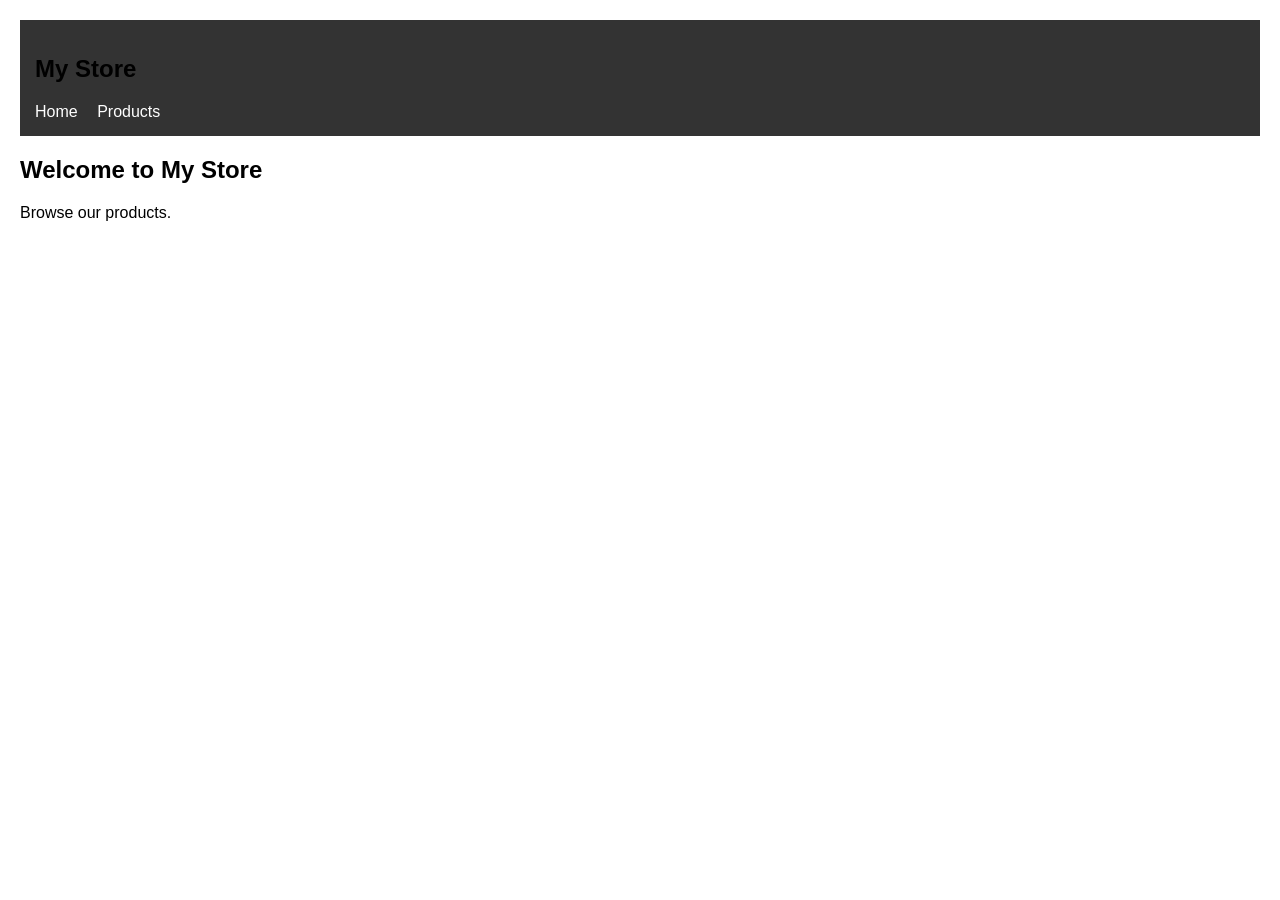
<file: index.html>
<!DOCTYPE html>
<html>
<head>
  <title>E-Commerce Store</title>
  <link rel="stylesheet" href="style.css">
</head>
<body>

<nav>
  <h1>My Store</h1>

  <a href="index.html">Home</a>
  <a href="products.html">Products</a>
</nav>

<section>
  <h2>Welcome to My Store</h2>
  <p>Browse our products.</p>
</section>

</body>
</html>
</file>
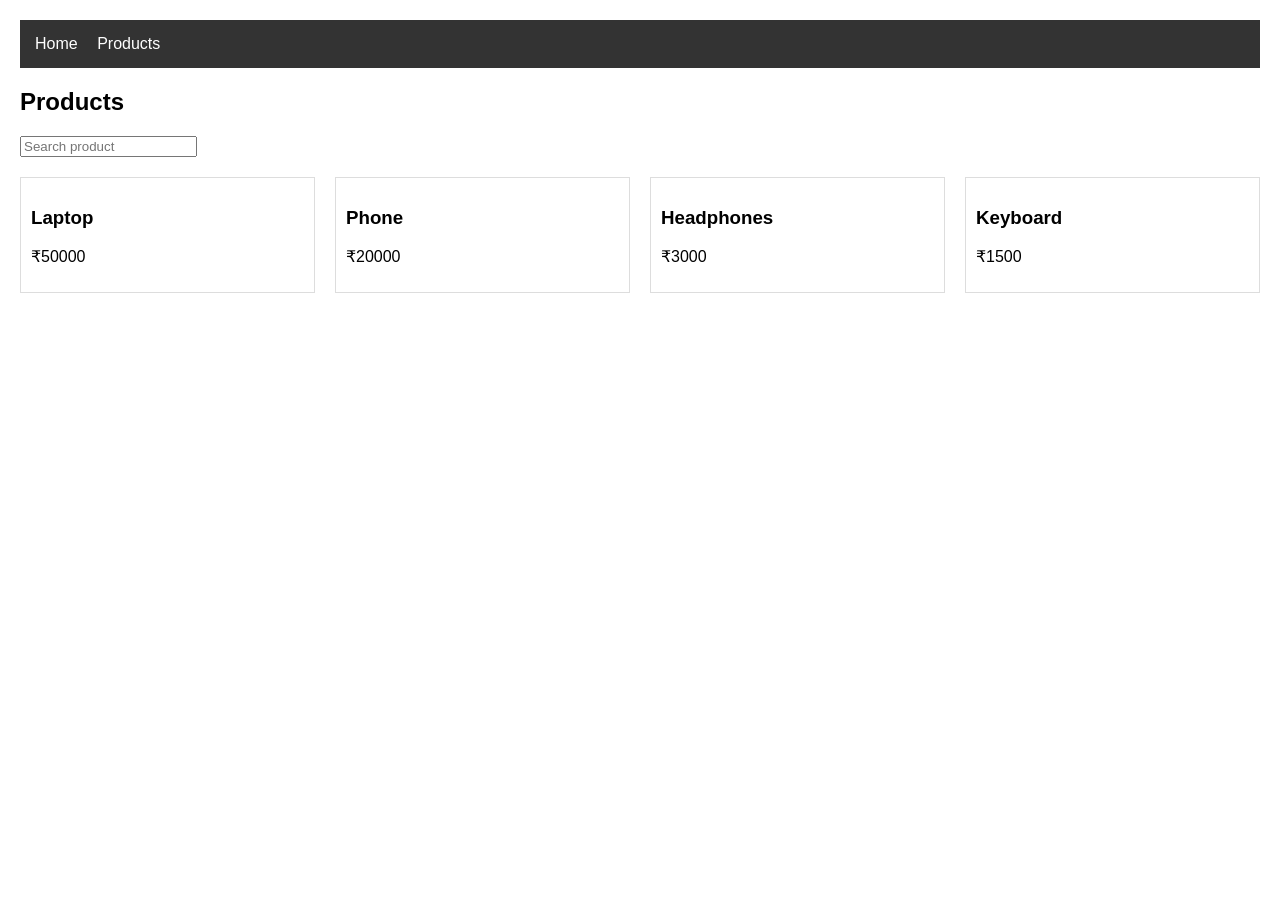
<file: products.html>
<!DOCTYPE html>
<html>
<head>
  <title>Products</title>
  <link rel="stylesheet" href="style.css">
</head>
<body>

<nav>
  <a href="index.html">Home</a>
  <a href="products.html">Products</a>
</nav>

<h2>Products</h2>

<input type="text" id="search" placeholder="Search product">

<div id="products"></div>

<script src="script.js"></script>

</body>
</html>
</file>
<file: style.css>
body{
 font-family:Arial;
 margin:20px;
}

nav{
 background:#333;
 padding:15px;
}

nav a{
 color:white;
 margin-right:15px;
 text-decoration:none;
}

#products{
 display:grid;
 grid-template-columns:repeat(auto-fit,minmax(200px,1fr));
 gap:20px;
 margin-top:20px;
}

.card{
 border:1px solid #ddd;
 padding:10px;
}
</file>
